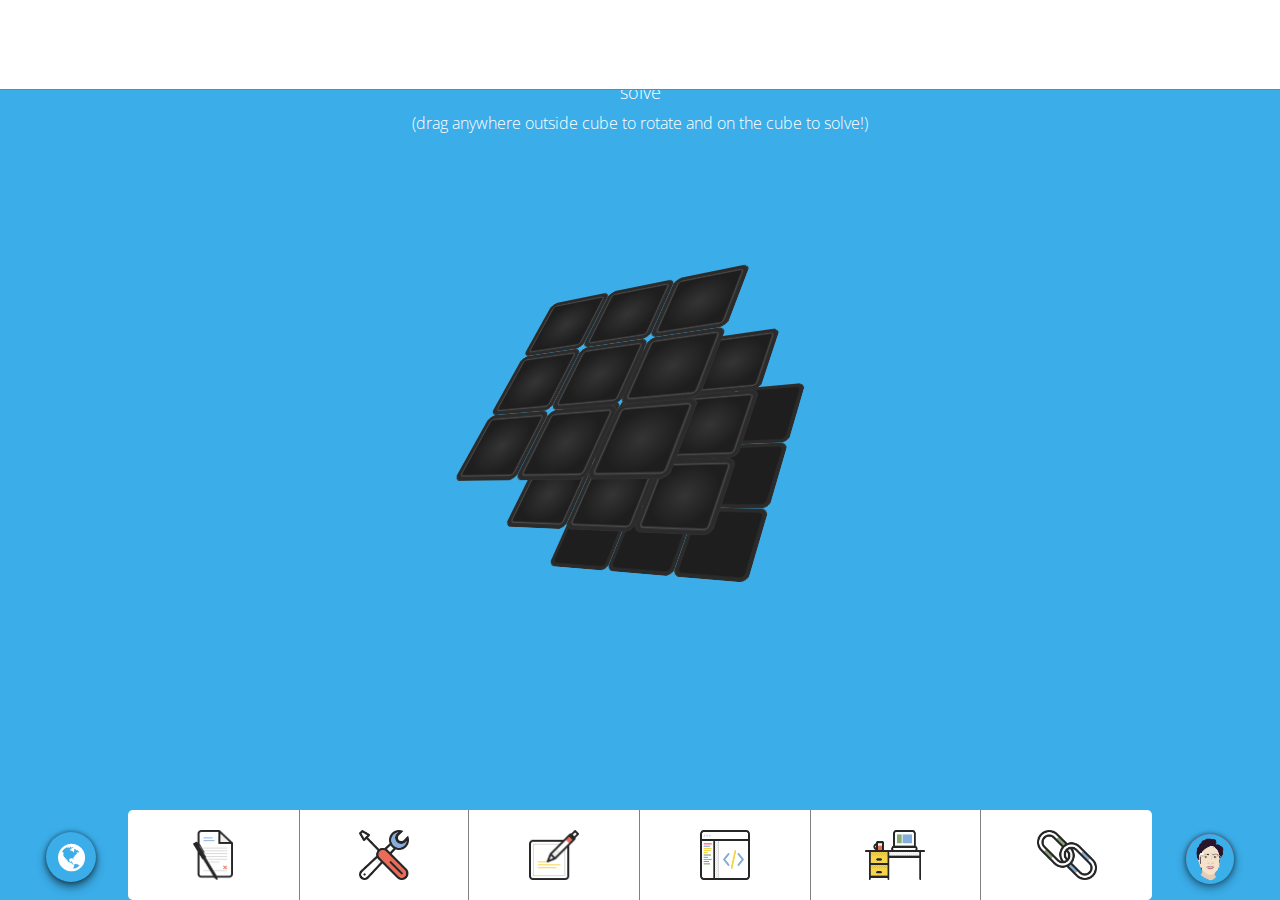
<file: index.html>
<html>
<head>
	<link rel="stylesheet" type="text/css"  href="css/lib/bootstrap.min.css">
    <link rel="stylesheet" type="text/css" href="fonts/font-awesome/css/font-awesome.min.css">
    <link rel="stylesheet" type="text/css" href="fonts/ionicons/css/ionicons.min.css">
    <link rel="stylesheet" type="text/css"  href="css/floating-menu.css">
    <link rel="stylesheet" type="text/css"  href="css/custom-style.css">
    <link rel="stylesheet" type="text/css"  href="css/cube.css">
    <link href="http://fonts.googleapis.com/css?family=Lato:300,400" rel="stylesheet" type="text/css"/>
	<title>Sohil Patel</title>
	<meta name="viewport" content="width=device-width" />

	<link rel="apple-touch-icon" sizes="57x57" href="icons/apple-touch-icon-57x57.png">
	<link rel="apple-touch-icon" sizes="60x60" href="icons/apple-touch-icon-60x60.png">
	<link rel="apple-touch-icon" sizes="72x72" href="icons/apple-touch-icon-72x72.png">
	<link rel="apple-touch-icon" sizes="76x76" href="icons/apple-touch-icon-76x76.png">
	<link rel="apple-touch-icon" sizes="114x114" href="icons/apple-touch-icon-114x114.png">
	<link rel="apple-touch-icon" sizes="120x120" href="icons/apple-touch-icon-120x120.png">
	<link rel="apple-touch-icon" sizes="144x144" href="icons/apple-touch-icon-144x144.png">
	<link rel="apple-touch-icon" sizes="152x152" href="icons/apple-touch-icon-152x152.png">
	<link rel="apple-touch-icon" sizes="180x180" href="icons/apple-touch-icon-180x180.png">
	<link rel="icon" type="image/png" href="icons/favicon-32x32.png" sizes="32x32">
	<link rel="icon" type="image/png" href="icons/android-chrome-192x192.png" sizes="192x192">
	<link rel="icon" type="image/png" href="icons/favicon-96x96.png" sizes="96x96">
	<link rel="icon" type="image/png" href="icons/favicon-16x16.png" sizes="16x16">
	<link rel="manifest" href="icons/manifest.json">
	<link rel="mask-icon" href="icons/safari-pinned-tab.svg" color="#5bbad5">
	<meta name="msapplication-TileColor" content="#da532c">
	<meta name="msapplication-TileImage" content="/mstile-144x144.png">
	<meta name="theme-color" content="#3bade9">
</head>
<body>
	<div id="header">
		<div class="row mobile-display-block mobile-menu">
			<div class="col-sm-12 text-left">
				<h2><a class="" href="blog.sohilpatel.org"><i class="fa fa-globe fa-2x"></i></a></h2>
			</div>
		</div>
		<div>
			<div class="menu-collapsed custom-collapse">
		        <div id="nav-icon2">
		          <span></span>
		          <span></span>
		          <span></span>
		          <span></span>
		          <span></span>
		          <span></span>
		        </div>
		    </div>
		    <div class="menu-overlay menu-overlay-scale custom-collapse">
		        <span class="menu-overlay-close pull-right"><i class="ion-android-close"></i></span>
		        <nav>
		            <ul>
		                <li class="learner-menu"><a href="larner.html"> learner </a>
		                <li class="maker-menu"><a href="maker.html " class="">Maker</a></li>
		                <li class="researcher-menu"><a href="researcher.html" class="">Researcher</a></li>
		                <li class="coder-menu"><a href="coder.html " class="">Coder</a></li>
		                <li class="coach-menu"><a href="coach.html" class="">Coach</a></li>
		                <li class="volunteer-menu"><a href="volunteer.html" class="">Volunteer</a></li>
		            </ul>
		        </nav>
		    </div>
		</div>
	</div>
	<section>
		<div class="container">
			<div class="row">
				<div class="col-md-6 col-sm-12 text-center col-md-offset-3  col-lg-offset-3">
					<div class="mobile-margin-top-100">
						<h1 class="text-center">Sohil Patel</h1>
						<h3 class="text-center">Our Lives are like Rubik cube, each phase has an enigma to solve</h3>
						<h4 class="text-center mobile-display-none">(drag anywhere outside cube to rotate and on the cube to solve!)</h4>
						<h4 class="text-center mobile-display-block">(to play with cube open website in desktop!)</h4>
						<!-- --- @start canvas-->
						<div class="centered_div mobile-display-none">
						<div class="canvas theme-realistic">
						  <div class="cube-wrapper">
						    <div class="cube">
						      <div data-x="y" data-y="x" data-control="top" class="swiper top"></div>
						      <div data-x="y" data-y="x" data-control="bottom" class="swiper bottom"></div>
						      <div data-x="y" data-y="z" data-control="left" class="swiper left"></div>
						      <div data-x="y" data-y="z" data-control="right" class="swiper right"></div>
						      <div data-x="z" data-y="x" data-control="front" class="swiper front"></div>
						      <div data-x="z" data-y="x" data-control="back" class="swiper back"></div>
						      <!-- --- @start grip-->
						      <div class="grip">
						        <div class="axis axis-grip"></div>
						      </div>
						      <!-- --- @start parts-->
						      <div data-x="0" data-y="0" data-z="0" class="cube-part-wrapper cube-part-wrapper-000">
						        <div class="axis axis-part">
						          <ul class="cube-part">
						            <li class="side top">
						              <div class="sticker"></div>
						            </li>
						            <li class="side bottom yellow">
						              <div class="sticker"></div>
						            </li>
						            <li class="side right">
						              <div class="sticker"></div>
						            </li>
						            <li class="side left red">
						              <div class="sticker"></div>
						            </li>
						            <li class="side back">
						              <div class="sticker"></div>
						            </li>
						            <li class="side front blue">
						              <div class="sticker"></div>
						            </li>
						          </ul>
						        </div>
						      </div>
						      <div data-x="0" data-y="0" data-z="1" class="cube-part-wrapper cube-part-wrapper-001">
						        <div class="axis axis-part">
						          <ul class="cube-part">
						            <li class="side top">
						              <div class="sticker"></div>
						            </li>
						            <li class="side bottom">
						              <div class="sticker"></div>
						            </li>
						            <li class="side right">
						              <div class="sticker"></div>
						            </li>
						            <li class="side left red">
						              <div class="sticker"></div>
						            </li>
						            <li class="side back">
						              <div class="sticker"></div>
						            </li>
						            <li class="side front blue">
						              <div class="sticker"></div>
						            </li>
						          </ul>
						        </div>
						      </div>
						      <div data-x="0" data-y="0" data-z="2" class="cube-part-wrapper cube-part-wrapper-002">
						        <div class="axis axis-part">
						          <ul class="cube-part">
						            <li class="side top white">
						              <div class="sticker"></div>
						            </li>
						            <li class="side bottom">
						              <div class="sticker"></div>
						            </li>
						            <li class="side right">
						              <div class="sticker"></div>
						            </li>
						            <li class="side left red">
						              <div class="sticker"></div>
						            </li>
						            <li class="side back">
						              <div class="sticker"></div>
						            </li>
						            <li class="side front blue">
						              <div class="sticker"></div>
						            </li>
						          </ul>
						        </div>
						      </div>
						      <div data-x="0" data-y="1" data-z="0" class="cube-part-wrapper cube-part-wrapper-010">
						        <div class="axis axis-part">
						          <ul class="cube-part">
						            <li class="side top">
						              <div class="sticker"></div>
						            </li>
						            <li class="side bottom yellow">
						              <div class="sticker"></div>
						            </li>
						            <li class="side right">
						              <div class="sticker"></div>
						            </li>
						            <li class="side left">
						              <div class="sticker"></div>
						            </li>
						            <li class="side back">
						              <div class="sticker"></div>
						            </li>
						            <li class="side front blue">
						              <div class="sticker"></div>
						            </li>
						          </ul>
						        </div>
						      </div>
						      <div data-x="0" data-y="1" data-z="1" class="cube-part-wrapper cube-part-wrapper-011">
						        <div class="axis axis-part">
						          <ul class="cube-part">
						            <li class="side top">
						              <div class="sticker"></div>
						            </li>
						            <li class="side bottom">
						              <div class="sticker"></div>
						            </li>
						            <li class="side right">
						              <div class="sticker"></div>
						            </li>
						            <li class="side left">
						              <div class="sticker"></div>
						            </li>
						            <li class="side back">
						              <div class="sticker"></div>
						            </li>
						            <li class="side front blue">
						              <div class="sticker"></div>
						            </li>
						          </ul>
						        </div>
						      </div>
						      <div data-x="0" data-y="1" data-z="2" class="cube-part-wrapper cube-part-wrapper-012">
						        <div class="axis axis-part">
						          <ul class="cube-part">
						            <li class="side top white">
						              <div class="sticker"></div>
						            </li>
						            <li class="side bottom">
						              <div class="sticker"></div>
						            </li>
						            <li class="side right">
						              <div class="sticker"></div>
						            </li>
						            <li class="side left">
						              <div class="sticker"></div>
						            </li>
						            <li class="side back">
						              <div class="sticker"></div>
						            </li>
						            <li class="side front blue">
						              <div class="sticker"></div>
						            </li>
						          </ul>
						        </div>
						      </div>
						      <div data-x="0" data-y="2" data-z="0" class="cube-part-wrapper cube-part-wrapper-020">
						        <div class="axis axis-part">
						          <ul class="cube-part">
						            <li class="side top">
						              <div class="sticker"></div>
						            </li>
						            <li class="side bottom yellow">
						              <div class="sticker"></div>
						            </li>
						            <li class="side right orange">
						              <div class="sticker"></div>
						            </li>
						            <li class="side left">
						              <div class="sticker"></div>
						            </li>
						            <li class="side back">
						              <div class="sticker"></div>
						            </li>
						            <li class="side front blue">
						              <div class="sticker"></div>
						            </li>
						          </ul>
						        </div>
						      </div>
						      <div data-x="0" data-y="2" data-z="1" class="cube-part-wrapper cube-part-wrapper-021">
						        <div class="axis axis-part">
						          <ul class="cube-part">
						            <li class="side top">
						              <div class="sticker"></div>
						            </li>
						            <li class="side bottom">
						              <div class="sticker"></div>
						            </li>
						            <li class="side right orange">
						              <div class="sticker"></div>
						            </li>
						            <li class="side left">
						              <div class="sticker"></div>
						            </li>
						            <li class="side back">
						              <div class="sticker"></div>
						            </li>
						            <li class="side front blue">
						              <div class="sticker"></div>
						            </li>
						          </ul>
						        </div>
						      </div>
						      <div data-x="0" data-y="2" data-z="2" class="cube-part-wrapper cube-part-wrapper-022">
						        <div class="axis axis-part">
						          <ul class="cube-part">
						            <li class="side top white">
						              <div class="sticker"></div>
						            </li>
						            <li class="side bottom">
						              <div class="sticker"></div>
						            </li>
						            <li class="side right orange">
						              <div class="sticker"></div>
						            </li>
						            <li class="side left">
						              <div class="sticker"></div>
						            </li>
						            <li class="side back">
						              <div class="sticker"></div>
						            </li>
						            <li class="side front blue">
						              <div class="sticker"></div>
						            </li>
						          </ul>
						        </div>
						      </div>
						      <div data-x="1" data-y="0" data-z="0" class="cube-part-wrapper cube-part-wrapper-100">
						        <div class="axis axis-part">
						          <ul class="cube-part">
						            <li class="side top">
						              <div class="sticker"></div>
						            </li>
						            <li class="side bottom yellow">
						              <div class="sticker"></div>
						            </li>
						            <li class="side right">
						              <div class="sticker"></div>
						            </li>
						            <li class="side left red">
						              <div class="sticker"></div>
						            </li>
						            <li class="side back">
						              <div class="sticker"></div>
						            </li>
						            <li class="side front">
						              <div class="sticker"></div>
						            </li>
						          </ul>
						        </div>
						      </div>
						      <div data-x="1" data-y="0" data-z="1" class="cube-part-wrapper cube-part-wrapper-101">
						        <div class="axis axis-part">
						          <ul class="cube-part">
						            <li class="side top">
						              <div class="sticker"></div>
						            </li>
						            <li class="side bottom">
						              <div class="sticker"></div>
						            </li>
						            <li class="side right">
						              <div class="sticker"></div>
						            </li>
						            <li class="side left red">
						              <div class="sticker"></div>
						            </li>
						            <li class="side back">
						              <div class="sticker"></div>
						            </li>
						            <li class="side front">
						              <div class="sticker"></div>
						            </li>
						          </ul>
						        </div>
						      </div>
						      <div data-x="1" data-y="0" data-z="2" class="cube-part-wrapper cube-part-wrapper-102">
						        <div class="axis axis-part">
						          <ul class="cube-part">
						            <li class="side top white">
						              <div class="sticker"></div>
						            </li>
						            <li class="side bottom">
						              <div class="sticker"></div>
						            </li>
						            <li class="side right">
						              <div class="sticker"></div>
						            </li>
						            <li class="side left red">
						              <div class="sticker"></div>
						            </li>
						            <li class="side back">
						              <div class="sticker"></div>
						            </li>
						            <li class="side front">
						              <div class="sticker"></div>
						            </li>
						          </ul>
						        </div>
						      </div>
						      <div data-x="1" data-y="1" data-z="0" class="cube-part-wrapper cube-part-wrapper-110">
						        <div class="axis axis-part">
						          <ul class="cube-part">
						            <li class="side top">
						              <div class="sticker"></div>
						            </li>
						            <li class="side bottom yellow">
						              <div class="sticker"></div>
						            </li>
						            <li class="side right">
						              <div class="sticker"></div>
						            </li>
						            <li class="side left">
						              <div class="sticker"></div>
						            </li>
						            <li class="side back">
						              <div class="sticker"></div>
						            </li>
						            <li class="side front">
						              <div class="sticker"></div>
						            </li>
						          </ul>
						        </div>
						      </div>
						      <div data-x="1" data-y="1" data-z="1" class="cube-part-wrapper cube-part-wrapper-111">
						        <div class="axis axis-part">
						          <ul class="cube-part">
						            <li class="side top">
						              <div class="sticker"></div>
						            </li>
						            <li class="side bottom">
						              <div class="sticker"></div>
						            </li>
						            <li class="side right">
						              <div class="sticker"></div>
						            </li>
						            <li class="side left">
						              <div class="sticker"></div>
						            </li>
						            <li class="side back">
						              <div class="sticker"></div>
						            </li>
						            <li class="side front">
						              <div class="sticker"></div>
						            </li>
						          </ul>
						        </div>
						      </div>
						      <div data-x="1" data-y="1" data-z="2" class="cube-part-wrapper cube-part-wrapper-112">
						        <div class="axis axis-part">
						          <ul class="cube-part">
						            <li class="side top white">
						              <div class="sticker"></div>
						            </li>
						            <li class="side bottom">
						              <div class="sticker"></div>
						            </li>
						            <li class="side right">
						              <div class="sticker"></div>
						            </li>
						            <li class="side left">
						              <div class="sticker"></div>
						            </li>
						            <li class="side back">
						              <div class="sticker"></div>
						            </li>
						            <li class="side front">
						              <div class="sticker"></div>
						            </li>
						          </ul>
						        </div>
						      </div>
						      <div data-x="1" data-y="2" data-z="0" class="cube-part-wrapper cube-part-wrapper-120">
						        <div class="axis axis-part">
						          <ul class="cube-part">
						            <li class="side top">
						              <div class="sticker"></div>
						            </li>
						            <li class="side bottom yellow">
						              <div class="sticker"></div>
						            </li>
						            <li class="side right orange">
						              <div class="sticker"></div>
						            </li>
						            <li class="side left">
						              <div class="sticker"></div>
						            </li>
						            <li class="side back">
						              <div class="sticker"></div>
						            </li>
						            <li class="side front">
						              <div class="sticker"></div>
						            </li>
						          </ul>
						        </div>
						      </div>
						      <div data-x="1" data-y="2" data-z="1" class="cube-part-wrapper cube-part-wrapper-121">
						        <div class="axis axis-part">
						          <ul class="cube-part">
						            <li class="side top">
						              <div class="sticker"></div>
						            </li>
						            <li class="side bottom">
						              <div class="sticker"></div>
						            </li>
						            <li class="side right orange">
						              <div class="sticker"></div>
						            </li>
						            <li class="side left">
						              <div class="sticker"></div>
						            </li>
						            <li class="side back">
						              <div class="sticker"></div>
						            </li>
						            <li class="side front">
						              <div class="sticker"></div>
						            </li>
						          </ul>
						        </div>
						      </div>
						      <div data-x="1" data-y="2" data-z="2" class="cube-part-wrapper cube-part-wrapper-122">
						        <div class="axis axis-part">
						          <ul class="cube-part">
						            <li class="side top white">
						              <div class="sticker"></div>
						            </li>
						            <li class="side bottom">
						              <div class="sticker"></div>
						            </li>
						            <li class="side right orange">
						              <div class="sticker"></div>
						            </li>
						            <li class="side left">
						              <div class="sticker"></div>
						            </li>
						            <li class="side back">
						              <div class="sticker"></div>
						            </li>
						            <li class="side front">
						              <div class="sticker"></div>
						            </li>
						          </ul>
						        </div>
						      </div>
						      <div data-x="2" data-y="0" data-z="0" class="cube-part-wrapper cube-part-wrapper-200">
						        <div class="axis axis-part">
						          <ul class="cube-part">
						            <li class="side top">
						              <div class="sticker"></div>
						            </li>
						            <li class="side bottom yellow">
						              <div class="sticker"></div>
						            </li>
						            <li class="side right">
						              <div class="sticker"></div>
						            </li>
						            <li class="side left red">
						              <div class="sticker"></div>
						            </li>
						            <li class="side back green">
						              <div class="sticker"></div>
						            </li>
						            <li class="side front">
						              <div class="sticker"></div>
						            </li>
						          </ul>
						        </div>
						      </div>
						      <div data-x="2" data-y="0" data-z="1" class="cube-part-wrapper cube-part-wrapper-201">
						        <div class="axis axis-part">
						          <ul class="cube-part">
						            <li class="side top">
						              <div class="sticker"></div>
						            </li>
						            <li class="side bottom">
						              <div class="sticker"></div>
						            </li>
						            <li class="side right">
						              <div class="sticker"></div>
						            </li>
						            <li class="side left red">
						              <div class="sticker"></div>
						            </li>
						            <li class="side back green">
						              <div class="sticker"></div>
						            </li>
						            <li class="side front">
						              <div class="sticker"></div>
						            </li>
						          </ul>
						        </div>
						      </div>
						      <div data-x="2" data-y="0" data-z="2" class="cube-part-wrapper cube-part-wrapper-202">
						        <div class="axis axis-part">
						          <ul class="cube-part">
						            <li class="side top white">
						              <div class="sticker"></div>
						            </li>
						            <li class="side bottom">
						              <div class="sticker"></div>
						            </li>
						            <li class="side right">
						              <div class="sticker"></div>
						            </li>
						            <li class="side left red">
						              <div class="sticker"></div>
						            </li>
						            <li class="side back green">
						              <div class="sticker"></div>
						            </li>
						            <li class="side front">
						              <div class="sticker"></div>
						            </li>
						          </ul>
						        </div>
						      </div>
						      <div data-x="2" data-y="1" data-z="0" class="cube-part-wrapper cube-part-wrapper-210">
						        <div class="axis axis-part">
						          <ul class="cube-part">
						            <li class="side top">
						              <div class="sticker"></div>
						            </li>
						            <li class="side bottom yellow">
						              <div class="sticker"></div>
						            </li>
						            <li class="side right">
						              <div class="sticker"></div>
						            </li>
						            <li class="side left">
						              <div class="sticker"></div>
						            </li>
						            <li class="side back green">
						              <div class="sticker"></div>
						            </li>
						            <li class="side front">
						              <div class="sticker"></div>
						            </li>
						          </ul>
						        </div>
						      </div>
						      <div data-x="2" data-y="1" data-z="1" class="cube-part-wrapper cube-part-wrapper-211">
						        <div class="axis axis-part">
						          <ul class="cube-part">
						            <li class="side top">
						              <div class="sticker"></div>
						            </li>
						            <li class="side bottom">
						              <div class="sticker"></div>
						            </li>
						            <li class="side right">
						              <div class="sticker"></div>
						            </li>
						            <li class="side left">
						              <div class="sticker"></div>
						            </li>
						            <li class="side back green">
						              <div class="sticker"></div>
						            </li>
						            <li class="side front">
						              <div class="sticker"></div>
						            </li>
						          </ul>
						        </div>
						      </div>
						      <div data-x="2" data-y="1" data-z="2" class="cube-part-wrapper cube-part-wrapper-212">
						        <div class="axis axis-part">
						          <ul class="cube-part">
						            <li class="side top white">
						              <div class="sticker"></div>
						            </li>
						            <li class="side bottom">
						              <div class="sticker"></div>
						            </li>
						            <li class="side right">
						              <div class="sticker"></div>
						            </li>
						            <li class="side left">
						              <div class="sticker"></div>
						            </li>
						            <li class="side back green">
						              <div class="sticker"></div>
						            </li>
						            <li class="side front">
						              <div class="sticker"></div>
						            </li>
						          </ul>
						        </div>
						      </div>
						      <div data-x="2" data-y="2" data-z="0" class="cube-part-wrapper cube-part-wrapper-220">
						        <div class="axis axis-part">
						          <ul class="cube-part">
						            <li class="side top">
						              <div class="sticker"></div>
						            </li>
						            <li class="side bottom yellow">
						              <div class="sticker"></div>
						            </li>
						            <li class="side right orange">
						              <div class="sticker"></div>
						            </li>
						            <li class="side left">
						              <div class="sticker"></div>
						            </li>
						            <li class="side back green">
						              <div class="sticker"></div>
						            </li>
						            <li class="side front">
						              <div class="sticker"></div>
						            </li>
						          </ul>
						        </div>
						      </div>
						      <div data-x="2" data-y="2" data-z="1" class="cube-part-wrapper cube-part-wrapper-221">
						        <div class="axis axis-part">
						          <ul class="cube-part">
						            <li class="side top">
						              <div class="sticker"></div>
						            </li>
						            <li class="side bottom">
						              <div class="sticker"></div>
						            </li>
						            <li class="side right orange">
						              <div class="sticker"></div>
						            </li>
						            <li class="side left">
						              <div class="sticker"></div>
						            </li>
						            <li class="side back green">
						              <div class="sticker"></div>
						            </li>
						            <li class="side front">
						              <div class="sticker"></div>
						            </li>
						          </ul>
						        </div>
						      </div>
						      <div data-x="2" data-y="2" data-z="2" class="cube-part-wrapper cube-part-wrapper-222">
						        <div class="axis axis-part">
						          <ul class="cube-part">
						            <li class="side top white">
						              <div class="sticker"></div>
						            </li>
						            <li class="side bottom">
						              <div class="sticker"></div>
						            </li>
						            <li class="side right orange">
						              <div class="sticker"></div>
						            </li>
						            <li class="side left">
						              <div class="sticker"></div>
						            </li>
						            <li class="side back green">
						              <div class="sticker"></div>
						            </li>
						            <li class="side front">
						              <div class="sticker"></div>
						            </li>
						          </ul>
						        </div>
						      </div>
						    </div>
						  </div>
						</div></div>
						<div class="mobile-display-block">
							<img src="img/mobile-cube.png" class="img-responsive">
						</div>
					</div>
				</div>
			</div>
		</div>
	</section>	
	<div class="footer-custom">
		<div class="bottom-side-div cube-div mobile-display-none">
			<div class="floatingContainer">
			  <div id="blog" class="dummyActionButton">
			  	<a href="http://blog.sohilpatel.org" target="_blank"><i style="margin:10px 12px" class="fa fa-globe fa-2x"></i></a>
			  </div>
			</div>
		</div>
		<nav id="footer" class="mobile-display-none">
			<div class="row">
				<div class="col-sm-12 text-center img-container no-padding">
					<div class="col-sm-2 no-padding text-center learner-ico">
						<a href="learner.html">
						<img class="img-responsive img-menu img-middle" title="Learner" src="img/icons/Lerner.png"></a>
					</div>
					<div class="col-sm-2 text-center border-right border-left maker-ico">
						<a href="maker.html">
						<img class="img-responsive img-menu img-middle" title="Maker" src="img/icons/Maker.png"></a>
					</div>
					<div class="col-sm-2 text-center border-right researcher-ico">
						<a href="researcher.html">
						<img class="img-responsive img-menu img-middle" title="Researcher" src="img/icons/Researcher.png"></a>
					</div>
					<div class="col-sm-2 text-center border-right coder-ico">
						<a href="coder.html">
						<img class="img-responsive img-menu img-middle" title="Coder" src="img/icons/Coder.png"></a>
					</div>
					<div class="col-sm-2 text-center border-right coach-ico">
						<a href="coach.html">
						<img class="img-responsive img-menu img-middle" title="Coach" src="img/icons/Coach.png"></a>
					</div>
					<div class="col-sm-2 text-center volunteer-ico">
						<a href="volunteer.html">
						<img class="img-responsive img-menu img-middle" title="Volunteer" src="img/icons/Volunteer.png"></a>
					</div>
				</div>
			</div>		
		</nav>
		<div class="bottom-side-div avatar-div landing">
			<div class="floatingContainer">
			  <div class="subActionButton" style="text-align: center">
			    <span><a href="https://www.facebook.com/patel.sohil1" target="_blank"><i class="fa fa-facebook fa-lg"></i></a></span>
			  </div>
			  <div class="subActionButton" style="text-align: center">
			    <span><a href="https://twitter.com/sohil_4932" target="_blank"><i class="fa fa-twitter fa-lg"></i></a></span>
			  </div>
			  <div class="subActionButton" style="text-align: center">
			    <span><a href="https://in.linkedin.com/in/sohilp" target="_blank"><i class="fa fa-linkedin fa-lg"></i></a></span>
			  </div>
			  <div class="subActionButton" style="text-align: center">
			    <span><a href="https://github.com/sohil4932" target="_blank"><i class="fa fa-github fa-lg"></i></a></span>
			  </div>
			  <div class="subActionButton" style="text-align: center">
			    <span><a href="mailto:sohilpatel4932@gmail.com"><i class="fa fa-envelope fa-lg"></i></a></span>
			  </div>
			  <div class="subActionButton" style="text-align: center">
			    <span><a href="/"><i class="fa fa-puzzle-piece fa-lg"></i></a></span>
			  </div>
			  <div class="actionButton">
			  	<img class="img-responsive img-circle img-float img-middle" title="" src="img/sohil.jpg">
			  </div>
			</div>
		</div>
	</div>
</body>
	<script type="text/javascript" src="js/lib/jquery.1.11.1.js"></script>
    <!-- Include all compiled plugins (below), or include individual files as needed -->
    <script type="text/javascript" src="js/lib/bootstrap.min.js"></script>
    <script type="text/javascript" src="js/lib/modernizr.custom.js"></script>
    <script type="text/javascript" src="js/lib/classie.js"></script>
    <script type="text/javascript" src="js/cube.js"></script>
    <script type="text/javascript" src="js/floating-menu.js"></script>
    <link rel="stylesheet" href="css/lib/drop-theme-arrows.css" />
	<script src="js/lib/tether.min.js"></script>
	<script src="js/lib/drop.min.js"></script>
	<script src="js/drop-custom.js"></script>
    <script>
  (function(i,s,o,g,r,a,m){i['GoogleAnalyticsObject']=r;i[r]=i[r]||function(){
  (i[r].q=i[r].q||[]).push(arguments)},i[r].l=1*new Date();a=s.createElement(o),
  m=s.getElementsByTagName(o)[0];a.async=1;a.src=g;m.parentNode.insertBefore(a,m)
  })(window,document,'script','//www.google-analytics.com/analytics.js','ga');

  ga('create', 'UA-45777778-1', 'auto');
  ga('send', 'pageview');

</script>
</html>
</file>
<file: css/custom-style.css>
@import url(http://fonts.googleapis.com/css?family=Open+Sans:400,700,300);

body, html{
	font-family: 'Open Sans', sans-serif;
	text-rendering: optimizeLegibility !important;
	-webkit-font-smoothing: antialiased !important;
	color: #fff;
	font-size: 16px;
	font-weight: normal;
}

a{
	font-size: 16px;
	font-weight: normal;
}
h1, .h1{
	font-size: 36px;
	font-weight: 400 !important;
}
h1.small{
	font-size: 30px;
}
h2, .h2{
	font-size: 26px;
	font-weight: 300 !important;
	line-height: 32px;
}
h3, .h3{
	font-size: 24px;
	font-weight: 300 !important;
}
h4, .h4{
	font-size: 16px;
	font-weight: 300!important;
	line-height: 22px;
}
h5, .h5{
	font-size: 20px;
	font-weight: normal !important;
}
h6, .h6{
	font-size: 14px;
	font-weight: bold !important;
}

section{
	padding: 25px 0px;
}

.vertical-center{
	display: table-cell;
	vertical-align: middle;
}
.vertical-center-parent{
	height: 100%;
}
.no-padding{
	padding: 0px;
}

#footer{
	border-radius: 5px;
	width: 80%;
	margin-left: 10%;
	position: fixed;
	min-height: 90px;
	color: #fff;
	font-weight: 700;
	background-color: #fff;
	bottom: 0px;
	font-size: 20px;
	text-align: center;
}
#header{
	width: 100%;
	position: fixed;
	min-height: 90px;
	color: #fff;
	font-weight: 700;
	background-color: #fff;
	top: 0px;
	z-index:9;
	font-size: 20px;
	border-bottom: 1px solid #808080;
	text-align: center;
}
#header div.col-sm-2, #footer .col-sm-2 {
  height: 100%;
  padding-top: 20px;
  cursor: pointer;
}
#footer .col-sm-2:first-child{
	border-top-left-radius: 5px;
	border-bottom-left-radius: 5px;
}
#footer .col-sm-2:last-child{
	border-top-right-radius: 5px;
	border-bottom-right-radius: 5px;
}
.bottom-side-div{
	width: 10%;
	max-width: 10%;
	min-height: 90px;
	text-align: center;
	display: block;
	position: fixed;
}
.cube-div{
	bottom: 0;
	left: 0;
}
.avatar-div{
	bottom: 0;
	right: 0;
}
.img-menu{
	width: 50px;
	min-height: 50px;
}
.img-middle {
	margin-left: auto;
	margin-right: auto;
	display: block;
	margin-bottom: 5px;
}
.col-sm-15{
	width: 12.5%;
}

/*#footer .col-sm-2{
	padding-top: 10px;
	padding-bottom: 10px;
	min-height: 70px;
}*/
.border-right{
	border-right: 1px solid;
	border-color: #808080;
}
.border-left{
	border-left: 1px solid;
	border-color: #808080;
}
/*#footer img{
	display: inline-block;
    vertical-align: middle;
	margin-top: auto;
	margin-bottom: auto;
}*/
.img-stretch{
	height: 60%;
	width: 100%;
}
.img-container {
    position: absolute;
    top: 0;
    bottom: 0;
    left: 0;
    right: 0;
    display: flex; /* add */
    justify-content: center; /* add to align horizontal */
    align-items: center; /* add to align vertical */
}
.section-image-half{
	padding-top: 80px;
	height: 100%;
	padding-right: 0px;
	padding-left: 0px;
	border-right: 1px solid #808080;
	border-left: 1px solid #808080;
}
.image-bg{
	background-repeat: no-repeat;
	background-repeat-y: no-repeat;
}
.maker-bg{
	background: url(../img/maker.jpg);
}
.section-half{
	height: 100%;
	padding: 25px;
	padding-top: 90px;
	border-right: 1px solid #808080;
	border-left: 1px solid #808080;
}
.content-section{
	color: #808080;
}
.primary-black{
	color: #1a1a1a;
}
.primary-gray{
	color: #808080;
}
.secondary-black{
	color: #333;
}
.primary-white{
	color:#fff;
}
.first-section{
}
.no-padding{

}
.fp-tableCell{
	display: block !important;
}
a{
	font-size: 16px;
	color: #3BADE9;
	text-decoration: none;
}
body{
	overflow-x: hidden;
}
a:hover,
a:focus,
a:active{
	text-decoration: none;
	opacity: 0.7;
	cursor: pointer;
	color:#3BADE9;
}
.padding-default{
	padding: 25px;
}
.margin-bottom-default{
	margin-bottom: 25px;
}

/* center align vertically and horizontally div on your browser screen */
.centered_div{
	/* nothing to do here for normal screen machines */
}
.img-full{
	height: 100%;
}
@media (min-height: 800px){
	.centered_div {
	   width: Xu;
	   height: Yu;
	   position: absolute;
	   top: 50%;
	   left: 50%;
	   margin-left: -(X/2)u;
	   margin-top: -(Y/2)u;
	}
	.img-streach{
		height:1024px;
	}
}



.img-streach{
	filter: gray; /* IE6-9 */
  -webkit-filter: grayscale(1); /* Google Chrome, Safari 6+ & Opera 15+ */
    -webkit-box-shadow: 0px 2px 6px 2px rgba(0,0,0,0.75);
    -moz-box-shadow: 0px 2px 6px 2px rgba(0,0,0,0.75);
    box-shadow: 0px 2px 6px 2px rgba(0,0,0,0.75);
}

.img-streach:hover{
	filter: none;
	-webkit-filter: grayscale(0); 
}

.img-link{
	filter: gray; /* IE6-9 */
  -webkit-filter: grayscale(1); /* Google Chrome, Safari 6+ & Opera 15+ */
    -webkit-box-shadow: 0px 2px 6px 2px rgba(0,0,0,0.75);
    -moz-box-shadow: 0px 2px 6px 2px rgba(0,0,0,0.75);
    box-shadow: 0px 2px 6px 2px rgba(0,0,0,0.75);
}

.img-link:hover{
	filter: none;
	-webkit-filter: grayscale(0); 
}

.learner-ico:hover, .learner-ico.active, .learner-menu{
	background-color: #808080;
}
.learner-ico a img{
	height: 50px;
	width: 40px;
}
.maker-ico:hover, .maker-ico.active, .maker-menu{
	background-color:  #FFD812;
}
.researcher-ico:hover, .researcher-ico.active, .researcher-menu{
	background-color: #0CA267;
}
.coach-ico:hover, .coach-ico.active, .coach-menu{
	background-color: #C62742;
}
.coder-ico:hover, .coder-ico.active, .coder-menu{
	background-color: #145EBF;
}
.volunteer-ico:hover, .volunteer-ico.active, .volunteer-menu{
	background-color: #FF610E;
}
.volunteer-ico img, .coach-ico img{
	width: 60px;
}
.cube-div .floatingContainer{
 	left: 3%;
}
.cube-div .actionButton{

}
.dummyActionButton{
	border-radius: 50%;
	background-color: #3BADE9;
	cursor: pointer;
  height: 50px;
  position: relative;
  width:50px;
  margin: .5em;
  z-index: 1000;
  box-shadow: 0 0 5px rgba(0, 0, 0, 0.5), 0 5px 10px rgba(0, 0, 0, 0.5);
}
.dummyActionButton:hover{
	background-color: #fff;
}



.landing .subActionButton{
	background-color: #fff;
	color: #3BADE9;
}
.landing .subActionButton a i{
	color: #3BADE9;
}
.drop-content{
	margin-top: -30px !important;
	font-weight: bold;	
}
.bottom-popup{
	bottom: 10px;
	background-color: rgba(59,173,233, 0.8);
	width: 30%;
	margin-left: -15%;
	position: fixed;
	text-align: center;
	color: #fff;
	border-radius: 10px;
	left: 50%;
	padding: 20px;
}
a.gray-link{
	color: #888888;
}
a.gray-link:hover,
a.gray-link:active{
	color: #888;
}
#github-popup{
	display: none;
}
.popup-close{
	font-size: 12px;
	color: #888;
	position: absolute;
	top:10px;
	right: 10px;
	cursor: pointer;
}
.popup-close:hover{
	opacity: 0.75;
}


.menu-collapsed {
  transition:all .25s;
  position:fixed;
  top:2px;
  right: 12%;
  height:36px;
  width:36px;
  z-index:10000;
  cursor:pointer;
    
  }
 

.menu-expanded {
  transition:all .25s;
  text-align:center;
  line-height:60px;
  height:100%;
  width:100%;
  border-radius:0px;
  top:0;
  right:0;
  background-color:rgba(0,0,0,0.7); 
}
.menu-collapsed > nav{
	display: none;
}
.menu-expanded > nav{
	display: block;
	position: relative;
	top: -68px;
}
.menu-collapsed > nav ul, .menu-expanded > nav ul{
	list-style: none;
}

nav.mobile-menu li{
	margin: 0px;
}

.menu-expanded ul {
    transition:all .05s;
    position:relative;
    right:0;
    z-index:2;
  }
.menu-expanded a {
    transition:all .15s;
    text-decoration:none;
    color:#fff;
    font-size:18px;
    padding:5px;
}
.menu-expanded a.active {
    opacity: 0.5;
}
.menu-expanded button{
	font-size: 16px;
}
.menu-expanded a:hover {
      transition:all .15s;
      letter-spacing:2px;
      border:1px solid rgba(255,255,255,.15);
    }

/************************************************************
Nav Icons
************************************************************/
#nav-icon1, #nav-icon2, #nav-icon3, #nav-icon4 {
  width: 30px;
  height: 30px;
  left:60%;
  position: relative;
  margin: 20px auto;
  -webkit-transform: rotate(0deg);
  -moz-transform: rotate(0deg);
  -o-transform: rotate(0deg);
  transform: rotate(0deg);
  -webkit-transition: all .25s;
  -moz-transition: all .25s;
  -o-transition: all .25s;
  transition: all .25s;
  cursor: pointer;
  z-index: 20000;
}

#nav-icon2 {
}

#nav-icon2 span {
  display: block;
  position: absolute;
  height: 2px;
  width: 50%;
  background: #fff;
  opacity: 1;
  z-index: 20000;
  -webkit-transform: rotate(0deg);
  -moz-transform: rotate(0deg);
  -o-transform: rotate(0deg);
  transform: rotate(0deg);
  -webkit-transition: all .25s;
  -moz-transition: all .25s;
  -o-transition: all .25s;
  transition: all .25s;
}

#nav-icon2 span:nth-child(even) {
  left: 50%;
  border-radius: 0 9px 9px 0;
}

#nav-icon2 span:nth-child(odd) {
  left:0px;
  border-radius: 9px 0 0 9px;
}

#nav-icon2 span:nth-child(1), #nav-icon2 span:nth-child(2) {
	
  top: 0px;
}

#nav-icon2 span:nth-child(3), #nav-icon2 span:nth-child(4) {
	
  top: 9px;
}

#nav-icon2 span:nth-child(5), #nav-icon2 span:nth-child(6) {

  top: 18px;
}

#nav-icon2.open span:nth-child(1),#nav-icon2.open span:nth-child(6) {
	width: 40%;
  -webkit-transform: rotate(45deg);
  -moz-transform: rotate(45deg);
  -o-transform: rotate(45deg);
  transform: rotate(45deg);
}

#nav-icon2.open span:nth-child(2),#nav-icon2.open span:nth-child(5) {
	width: 40%;
  -webkit-transform: rotate(-45deg);
  -moz-transform: rotate(-45deg);
  -o-transform: rotate(-45deg);
  transform: rotate(-45deg);
}

#nav-icon2.open span:nth-child(1) {
  left: 3px;
  top: 9px;
}

#nav-icon2.open span:nth-child(2) {
  left: calc(50% - 3px);
  top: 9px;
}

#nav-icon2.open span:nth-child(3) {
  left: -50%;
  opacity: 0;
}

#nav-icon2.open span:nth-child(4) {
  left: 100%;
  opacity: 0;
}

#nav-icon2.open span:nth-child(5) {
  left: 3px;
  top: 18px;
}

#nav-icon2.open span:nth-child(6) {
  left: calc(50% - 3px);
  top: 18px;
}
.custom-collapse{
	display: none;
}

.mobile-display-none{
	display: block;
}
.mobile-display-block{
	display: none;
}

/****************************************
codrops menu
****************************************/
/* menu-overlay style */
.menu-overlay {
	position: fixed;
	width: 100%;
	height: 100%;
	top: 0;
	z-index: 10000;
	left: 0;
	background: rgba(0,0,0,0.7);
}
.menu-overlay .btn{
	font-size: 18px;
}

/* menu-overlay closing cross */
.menu-overlay .menu-overlay-close {
	font-size: 42px;
	z-index: 10001;
	color: #fff;
	position: absolute;
	right: 20px;
	top:20px;
}

/* Menu style */
.menu-overlay nav {
	text-align: center;
	position: relative;
	top: 50%;
	height: 80%;
	-webkit-transform: translateY(-50%);
	transform: translateY(-50%);
}

.menu-overlay ul {
	list-style: none;
	width: 100%;
	padding: 0;
	margin: 0 auto;
	display: inline-block;
	height: 100%;
	position: relative;
}

.menu-overlay ul li {
	display: block;
	width: 100%;
	padding-top: 28px;
	height: 20%;
	height: calc(100% / 6);
	min-height: 36px;
	-webkit-backface-visibility: hidden;
	backface-visibility: hidden;
}

.menu-overlay ul li a {
	font-size: 24px;
	font-weight: 400;
	display: block;
	color: #fff;
	-webkit-transition: color 0.2s;
	transition: color 0.2s;
}

.menu-overlay ul li a:hover,
.menu-overlay ul li a:focus {
	color: #f0f0f0;
}

.scroll-menu{
	position: absolute;
}
/* Effects */
.menu-overlay-scale {
	visibility: hidden;
	opacity: 0;
	-webkit-transform: scale(0.9);
	transform: scale(0.9);
	-webkit-transition: -webkit-transform 0.2s, opacity 0.2s, visibility 0s 0.2s;
	transition: transform 0.2s, opacity 0.2s, visibility 0s 0.2s;
}

.menu-overlay-scale.open {
	visibility: visible;
	opacity: 1;
	-webkit-transform: scale(1);
	transform: scale(1);	
	-webkit-transition: -webkit-transform 0.4s, opacity 0.4s;
	transition: transform 0.4s, opacity 0.4s;
}

@media screen and (max-height: 30.5em) {
	.menu-overlay nav {
		height: 70%;
		font-size: 34px;
	}
	.menu-overlay ul li {
		min-height: 34px;
	}
}

@media (max-width:500px){
	.mobile-display-block{
		display: block;
	}
	.mobile-display-none{
		display: none;
	}
	.section-image-half{
		height: auto;
		padding-top: 60px;
	}
	.section-half{
		height: auto;
		padding: 25px 40px;
	}
	.img-float {
	    height: 3em;
		width: 3em;
	}
	.actionButton{
		height: 3em;
		width: 3em;
		background-color: transparent;
	}
	.subActionButton{
		height: 3em;
		width: 3em;
	}
	.subActionButton span a {
		font-size: 1em;
	}
	.dummyActionButton, #github-popup{
		display: none !important;
	}
	#header {
	    width: 100%;
	    position: fixed;
	    min-height: 60px;
	    color: #fff;
	    font-weight: 700;
	    background-color: #3BADE9;
	    top: 0px;
	    z-index: 9;
	    font-size: 40px;
	    border-bottom: 1px solid #808080;
	    text-align: center;
	}
	.mobile-menu a, .mobile-menu a i {
		color: #fff;
		margin-left: 15px;
	}
	.landing a i{
		margin-top: 15px;
	}
	.menu-collapsed{
		display: block;
	}
	.custom-collapse{
		display: block;
	}
	.mobile-margin-top-100{
		margin-top: 60px;
	}
}

/*@media(max-width: 500px){
	.mobile-display-none{
		display: none;
	}
	.section-image-half{
		height: auto !important;
	}
	.section-half{
		height: auto !important;
	}
	section{
		font-size: 16px;
	}
}*/
</file>
<file: css/cube.css>
/*Base
  */
*,
*:before,
*:after {
  box-sizing: border-box;
  margin: 0;
  padding: 0;
  font-family: inherit;
  line-height: inherit;
  font-weight: 300;
  -webkit-user-select: none;
     -moz-user-select: none;
      -ms-user-select: none;
          user-select: none;
}
html {
  height: 100%;
  min-height: 100%;
  font-size: 16px;
  font-family: 'Lato', sans-serif;
  line-height: 1.25;
  color: #ffffff;
}
html,
body {
  overflow: hidden;
}
body {
  background: #3BADE9;
}
ul,
ol {
  list-style: none;
}
ul li,
ol li {
  list-style: inherit;
}
h1 {
  font-size: 1.5em;
  margin: 0 1rem 0.5em;
}
h2 {
  font-size: 1.3em;
  margin: 0 1rem 0.5em;
}
h3 {
  font-size: 1.1em;
  margin: 0 1rem 0.5em;
}
/*Frame
 */
body {
  cursor: -webkit-grab;
  cursor: grab;
}
body:active {
  cursor: -webkit-grabbing;
  cursor: grabbing;
}
.canvas {
  position: absolute;
  height: 22.5rem;
  width: 15rem;
  overflow: visible;
  top: 14em;
  left: 50%;
  margin-left: -7.5rem;
  -webkit-perspective: 700px;
          perspective: 700px;
}
.canvas:hover {
  cursor: -webkit-grab;
  cursor: grab;
}
.canvas:active {
  cursor: -webkit-grabbing;
  cursor: grabbing;
}
/*Forms
 */
::-moz-focus-inner {
  outline: 0;
}
button {
  line-height: 1;
}
button:focus {
  outline: 0;
}
button {
  margin: 0 1rem 1rem;
  padding: 1em;
  font-size: 0.6rem;
  background: #2b4746;
  border: 0.1rem solid #fff;
  color: #fff;
  box-shadow: none;
  border-radius: 0.1rem;
  cursor: pointer;
  font-variant: small-caps;
}
button:focus,
button:hover {
  color: #182727;
  background: #fff;
  border-color: #182727;
}
button:active {
  color: #fff;
  border-color: #182727;
  background-color: #182727;
}
button:focus {
  outline: 0;
}
button.selected {
  color: #fff;
  border-color: #182727;
  background-color: #182727;
}
.controls {
  position: absolute;
  top: 0;
  right: 0;
  max-width: 20rem;
  z-index: 5;
  padding-left: 1rem;
  padding-top: 1rem;
  cursor: default;
}
/**
 cubes
 */
.cube {
  position: absolute;
  top: 0;
  left: 0;
  height: inherit;
  width: inherit;
  -webkit-transition: -webkit-transform 400ms linear;
  transition: -webkit-transform 400ms linear;
  transition: transform 400ms linear;
  transition: transform 400ms linear, -webkit-transform 400ms linear;
  -webkit-transform-style: preserve-3d;
          transform-style: preserve-3d;
  -webkit-transform: rotate3d(0, 1, 0, -35deg) rotate3d(1, 0, 0, 35deg);
          transform: rotate3d(0, 1, 0, -35deg) rotate3d(1, 0, 0, 35deg);
}
.cube .swiper {
  position: absolute;
  left: 0;
  top: 0;
  height: 15rem;
  width: 15rem;
  outline-offset: 10px;
  visibility: visible;
}
.cube .swiper.top {
  -webkit-transform: rotate3d(0, 1, 0, -180deg) translate3d(0, 0, -7.89473684rem);
          transform: rotate3d(0, 1, 0, -180deg) translate3d(0, 0, -7.89473684rem);
}
.cube .swiper.bottom {
  -webkit-transform: translate3d(0, 0, -7.89473684rem);
          transform: translate3d(0, 0, -7.89473684rem);
}
.cube .swiper.left {
  -webkit-transform: rotate3d(0, 1, 0, 90deg) translate3d(0, 0, -7.89473684rem);
          transform: rotate3d(0, 1, 0, 90deg) translate3d(0, 0, -7.89473684rem);
}
.cube .swiper.right {
  -webkit-transform: rotate3d(0, 0, 1, -180deg) rotate3d(0, 1, 0, 90deg) translate3d(0, 0, -7.89473684rem);
          transform: rotate3d(0, 0, 1, -180deg) rotate3d(0, 1, 0, 90deg) translate3d(0, 0, -7.89473684rem);
}
.cube .swiper.front {
  -webkit-transform: rotate3d(1, 0, 0, -180deg) rotate3d(1, 0, 0, -90deg) translate3d(0, 0, -7.89473684rem);
          transform: rotate3d(1, 0, 0, -180deg) rotate3d(1, 0, 0, -90deg) translate3d(0, 0, -7.89473684rem);
}
.cube .swiper.back {
  -webkit-transform: rotate3d(0, 1, 0, -180deg) rotate3d(1, 0, 0, -90deg) translate3d(0, 0, -7.89473684rem);
          transform: rotate3d(0, 1, 0, -180deg) rotate3d(1, 0, 0, -90deg) translate3d(0, 0, -7.89473684rem);
}
.cube-wrapper {
  position: absolute;
  top: 0;
  left: 0;
  height: 15rem;
  width: 15rem;
  -webkit-transform: translate3d(0, 0, 0);
          transform: translate3d(0, 0, 0);
  -webkit-transition-property: -webkit-transform;
  transition-property: -webkit-transform;
  transition-property: transform;
  transition-property: transform, -webkit-transform;
  -webkit-transition-timing-function: ease-out;
          transition-timing-function: ease-out;
  -webkit-transition-duration: 0;
          transition-duration: 0;
  -webkit-transform-style: preserve-3d;
          transform-style: preserve-3d;
  visibility: hidden;
}
.cube-part {
  height: inherit;
  width: inherit;
}
.cube-part .side {
  position: absolute;
  top: 0;
  left: 0;
  height: inherit;
  width: inherit;
  line-height: 5rem;
  text-align: center;
  -webkit-transform-style: preserve-3d;
          transform-style: preserve-3d;
  border-radius: 0.6rem;
}
.cube-part .side.white,
.cube-part .side.blue,
.cube-part .side.orange,
.cube-part .side.red,
.cube-part .side.green,
.cube-part .side.yellow {
  background: #1e1e1e;
}
.cube-part .side.white .sticker,
.cube-part .side.blue .sticker,
.cube-part .side.orange .sticker,
.cube-part .side.red .sticker,
.cube-part .side.green .sticker,
.cube-part .side.yellow .sticker {
  -webkit-transform-style: preserve-3d;
          transform-style: preserve-3d;
  visibility: visible;
}
.cube-part .side.front {
  -webkit-transform: translate3d(-2.5rem, 0, 0) rotate3d(0, 1, 0, -90deg) scale(1);
          transform: translate3d(-2.5rem, 0, 0) rotate3d(0, 1, 0, -90deg) scale(1);
}
.cube-part .side.back {
  -webkit-transform: translate3d(2.5rem, 0, 0) rotate3d(0, 1, 0, 90deg) scale(1);
          transform: translate3d(2.5rem, 0, 0) rotate3d(0, 1, 0, 90deg) scale(1);
}
.cube-part .side.right {
  -webkit-transform: translate3d(0, 2.5rem, 0) rotate3d(1, 0, 0, -90deg) scale(1);
          transform: translate3d(0, 2.5rem, 0) rotate3d(1, 0, 0, -90deg) scale(1);
}
.cube-part .side.left {
  -webkit-transform: translate3d(0, -2.5rem, 0) rotate3d(1, 0, 0, 90deg) scale(1);
          transform: translate3d(0, -2.5rem, 0) rotate3d(1, 0, 0, 90deg) scale(1);
}
.cube-part .side.top {
  -webkit-transform: translate3d(0, 0, 2.5rem) rotate3d(1, 0, 0, 0) scale(1);
          transform: translate3d(0, 0, 2.5rem) rotate3d(1, 0, 0, 0) scale(1);
}
.cube-part .side.bottom {
  -webkit-transform: translate3d(0, 0, -2.5rem) rotate3d(1, 0, 0, -180deg) scale(1);
          transform: translate3d(0, 0, -2.5rem) rotate3d(1, 0, 0, -180deg) scale(1);
}
.cube-part-wrapper {
  position: absolute;
  height: 5rem;
  width: 5rem;
  z-index: 0;
  -webkit-transform-style: preserve-3d;
          transform-style: preserve-3d;
  -webkit-backface-visibility: hidden;
          backface-visibility: hidden;
  -webkit-transition-property: all;
  transition-property: all;
  -webkit-transition-duration: 800ms;
          transition-duration: 800ms;
  pointer-events: none;
  visibility: hidden;
}
.cube-part-wrapper[data-x="0"] {
  left: 0;
}
.cube-part-wrapper[data-x="1"] {
  left: 5rem;
}
.cube-part-wrapper[data-x="2"] {
  left: 10rem;
}
.cube-part-wrapper[data-y="0"] {
  top: 0;
}
.cube-part-wrapper[data-y="1"] {
  top: 5rem;
}
.cube-part-wrapper[data-y="2"] {
  top: 10rem;
}
.cube-part-wrapper[data-z="0"] {
  -webkit-transform: translate3d(0, 0, -5rem);
          transform: translate3d(0, 0, -5rem);
}
.cube-part-wrapper[data-z="1"] {
  -webkit-transform: translate3d(0, 0, 0);
          transform: translate3d(0, 0, 0);
}
.cube-part-wrapper[data-z="2"] {
  -webkit-transform: translate3d(0, 0, 5rem);
          transform: translate3d(0, 0, 5rem);
}
/**
crip
 */
.grip {
  position: absolute;
  top: 0;
  left: 0;
  height: inherit;
  width: inherit;
  -webkit-transform-style: preserve-3d;
          transform-style: preserve-3d;
  -webkit-backface-visibility: hidden;
          backface-visibility: hidden;
  pointer-events: none;
}
.grip .axis {
  -webkit-transition: -webkit-transform 400ms;
  transition: -webkit-transform 400ms;
  transition: transform 400ms;
  transition: transform 400ms, -webkit-transform 400ms;
}
.grip .axis.manual {
  -webkit-transition: none;
  transition: none;
}
.grip .axis.fast {
  -webkit-transition: -webkit-transform 200ms;
  transition: -webkit-transform 200ms;
  transition: transform 200ms;
  transition: transform 200ms, -webkit-transform 200ms;
}
.axis {
  position: absolute;
  top: 0;
  left: 0;
  height: inherit;
  width: inherit;
  -webkit-transform-style: preserve-3d;
          transform-style: preserve-3d;
  -webkit-backface-visibility: hidden;
          backface-visibility: hidden;
}
/**
 Theme
 */
.theme-flat .cube-part-wrapper-112 .cube-part .side.white .sticker {
  background-image: url('../icons/cube_icon.png');
  background-size: 100% auto;
}
.theme-flat .cube-part .side {
  background: none;
  border-radius: 0;
}
.theme-flat .cube-part .side.white .sticker,
.theme-flat .cube-part .side.blue .sticker,
.theme-flat .cube-part .side.orange .sticker,
.theme-flat .cube-part .side.red .sticker,
.theme-flat .cube-part .side.green .sticker,
.theme-flat .cube-part .side.yellow .sticker {
  -webkit-transform: translateZ(1px);
          transform: translateZ(1px);
  position: absolute;
  top: 0.3rem;
  left: 0.3rem;
  right: 0.3rem;
  bottom: 0.3rem;
  border-radius: 0.3rem;
  z-index: 2;
  -webkit-backface-visibility: hidden;
          backface-visibility: hidden;
}
.theme-flat .cube-part .side.white .sticker {
  background-color: #ffffff;
}
.theme-flat .cube-part .side.blue .sticker {
  background-color: #0051ba;
}
.theme-flat .cube-part .side.orange .sticker {
  background-color: #ff5800;
}
.theme-flat .cube-part .side.red .sticker {
  background-color: #c41e3a;
}
.theme-flat .cube-part .side.green .sticker {
  background-color: #009e60;
}
.theme-flat .cube-part .side.yellow .sticker {
  background-color: #ffd500;
}
/**
Theme
 */
.theme-realistic .cube-part-wrapper-112 .cube-part .side.white .sticker {
  background-image: url('../icons/cube_icon.png');
  background-size: 100% auto;
}
.theme-realistic .cube-part .side {
  visibility: visible;
  box-shadow: 0 0 2px 0 #3f3f3f inset, 0 0 0 0.3rem #2b2b2b inset;
  border-radius: 0.6rem;
  background-color: #1e1e1e;
}
.theme-realistic .cube-part .side .sticker {
  position: absolute;
  top: 0;
  left: 0;
  right: 0;
  bottom: 0;
  border-radius: 0.6rem;
  z-index: 2;
  background-color: #1e1e1e;
  box-shadow: 0 0 2px 0 #3f3f3f inset, 0 0 0 0.3rem #2b2b2b inset, 0 0 1px 0.4rem rgba(255, 255, 255, 0.2) inset;
  background-image: -webkit-radial-gradient(ellipse farthest-corner, rgba(255, 255, 255, 0.1) 0%, rgba(255, 255, 255, 0) 60%, rgba(255, 255, 255, 0));
  background-image: radial-gradient(ellipse farthest-corner, rgba(255, 255, 255, 0.1) 0%, rgba(255, 255, 255, 0) 60%, rgba(255, 255, 255, 0));
}
.theme-realistic .cube-part .side.white .sticker {
  background-color: #ffffff;
}
.theme-realistic .cube-part .side.blue .sticker {
  background-color: #0051ba;
}
.theme-realistic .cube-part .side.orange .sticker {
  background-color: #ff5800;
}
.theme-realistic .cube-part .side.red .sticker {
  background-color: #c41e3a;
}
.theme-realistic .cube-part .side.green .sticker {
  background-color: #009e60;
}
.theme-realistic .cube-part .side.yellow .sticker {
  background-color: #ffd500;
}
.theme-realistic .cube-part .side.white .sticker,
.theme-realistic .cube-part .side.blue .sticker,
.theme-realistic .cube-part .side.orange .sticker,
.theme-realistic .cube-part .side.red .sticker,
.theme-realistic .cube-part .side.green .sticker,
.theme-realistic .cube-part .side.yellow .sticker {
  -webkit-transform: translateZ(1px);
          transform: translateZ(1px);
}
</file>
<file: css/lib/drop-theme-arrows.css>
.drop-element, .drop-element:after, .drop-element:before, .drop-element *, .drop-element *:after, .drop-element *:before {
  box-sizing: border-box; }

.drop-element {
  position: absolute;
  display: none; }
  .drop-element.drop-open {
    display: block; }

.drop-element.drop-theme-arrows {
  max-width: 100%;
  max-height: 100%; }
  .drop-element.drop-theme-arrows .drop-content {
    border-radius: 5px;
    position: relative;
    font-family: inherit;
    background: #eee;
    color: #444;
    padding: 1em;
    font-size: 1.1em;
    line-height: 1.5em;
    -webkit-transform: translateZ(0);
            transform: translateZ(0);
    -webkit-filter: drop-shadow(0 1px 4px rgba(0, 0, 0, 0.2));
            filter: drop-shadow(0 1px 4px rgba(0, 0, 0, 0.2)); }
    .drop-element.drop-theme-arrows .drop-content:before {
      content: "";
      display: block;
      position: absolute;
      width: 0;
      height: 0;
      border-color: transparent;
      border-width: 16px;
      border-style: solid; }
  .drop-element.drop-theme-arrows.drop-element-attached-bottom.drop-element-attached-center .drop-content {
    margin-bottom: 16px; }
    .drop-element.drop-theme-arrows.drop-element-attached-bottom.drop-element-attached-center .drop-content:before {
      top: 100%;
      left: 50%;
      margin-left: -16px;
      border-top-color: #eee; }
  .drop-element.drop-theme-arrows.drop-element-attached-top.drop-element-attached-center .drop-content {
    margin-top: 16px; }
    .drop-element.drop-theme-arrows.drop-element-attached-top.drop-element-attached-center .drop-content:before {
      bottom: 100%;
      left: 50%;
      margin-left: -16px;
      border-bottom-color: #eee; }
  .drop-element.drop-theme-arrows.drop-element-attached-right.drop-element-attached-middle .drop-content {
    margin-right: 16px; }
    .drop-element.drop-theme-arrows.drop-element-attached-right.drop-element-attached-middle .drop-content:before {
      left: 100%;
      top: 50%;
      margin-top: -16px;
      border-left-color: #eee; }
  .drop-element.drop-theme-arrows.drop-element-attached-left.drop-element-attached-middle .drop-content {
    margin-left: 16px; }
    .drop-element.drop-theme-arrows.drop-element-attached-left.drop-element-attached-middle .drop-content:before {
      right: 100%;
      top: 50%;
      margin-top: -16px;
      border-right-color: #eee; }
  .drop-element.drop-theme-arrows.drop-element-attached-top.drop-element-attached-left.drop-target-attached-bottom .drop-content {
    margin-top: 16px; }
    .drop-element.drop-theme-arrows.drop-element-attached-top.drop-element-attached-left.drop-target-attached-bottom .drop-content:before {
      bottom: 100%;
      left: 16px;
      border-bottom-color: #eee; }
  .drop-element.drop-theme-arrows.drop-element-attached-top.drop-element-attached-right.drop-target-attached-bottom .drop-content {
    margin-top: 16px; }
    .drop-element.drop-theme-arrows.drop-element-attached-top.drop-element-attached-right.drop-target-attached-bottom .drop-content:before {
      bottom: 100%;
      right: 16px;
      border-bottom-color: #eee; }
  .drop-element.drop-theme-arrows.drop-element-attached-bottom.drop-element-attached-left.drop-target-attached-top .drop-content {
    margin-bottom: 16px; }
    .drop-element.drop-theme-arrows.drop-element-attached-bottom.drop-element-attached-left.drop-target-attached-top .drop-content:before {
      top: 100%;
      left: 16px;
      border-top-color: #eee; }
  .drop-element.drop-theme-arrows.drop-element-attached-bottom.drop-element-attached-right.drop-target-attached-top .drop-content {
    margin-bottom: 16px; }
    .drop-element.drop-theme-arrows.drop-element-attached-bottom.drop-element-attached-right.drop-target-attached-top .drop-content:before {
      top: 100%;
      right: 16px;
      border-top-color: #eee; }
  .drop-element.drop-theme-arrows.drop-element-attached-top.drop-element-attached-right.drop-target-attached-left .drop-content {
    margin-right: 16px; }
    .drop-element.drop-theme-arrows.drop-element-attached-top.drop-element-attached-right.drop-target-attached-left .drop-content:before {
      top: 16px;
      left: 100%;
      border-left-color: #eee; }
  .drop-element.drop-theme-arrows.drop-element-attached-top.drop-element-attached-left.drop-target-attached-right .drop-content {
    margin-left: 16px; }
    .drop-element.drop-theme-arrows.drop-element-attached-top.drop-element-attached-left.drop-target-attached-right .drop-content:before {
      top: 16px;
      right: 100%;
      border-right-color: #eee; }
  .drop-element.drop-theme-arrows.drop-element-attached-bottom.drop-element-attached-right.drop-target-attached-left .drop-content {
    margin-right: 16px; }
    .drop-element.drop-theme-arrows.drop-element-attached-bottom.drop-element-attached-right.drop-target-attached-left .drop-content:before {
      bottom: 16px;
      left: 100%;
      border-left-color: #eee; }
  .drop-element.drop-theme-arrows.drop-element-attached-bottom.drop-element-attached-left.drop-target-attached-right .drop-content {
    margin-left: 16px; }
    .drop-element.drop-theme-arrows.drop-element-attached-bottom.drop-element-attached-left.drop-target-attached-right .drop-content:before {
      bottom: 16px;
      right: 100%;
      border-right-color: #eee; }
</file>
<file: css/floating-menu.css>
@import url(http://fonts.googleapis.com/css?family=Roboto:300,400);
@import url(http://maxcdn.bootstrapcdn.com/font-awesome/4.2.0/css/font-awesome.min.css);
.toasts {
  bottom: 1em;
  left: 1em;
  position: fixed;
}
.toasts .floatingText {
  background-color: #212121;
  border-radius: 0.19em;
  color: #FFF;
  display: inherit;
  font-family: 'Roboto';
  font-size: 0.8em;
  font-weight: 300;
  min-width: 15em;
  padding: 1em 2em;
  position: relative;
  text-align: left;
}

.floatingContainer {
  bottom: 10px;
  right: 3%;
  position: fixed;
}

.floatingContainer:hover .subActionButton {
  transition: opacity 1.2s;
}
.floatingContainer:hover .subActionButton + .subActionButton {
  transition: opacity 0.8s;
}
.floatingContainer:hover .subActionButton + .subActionButton + .subActionButton {
  transition: opacity 0.4s;
}

.floatingContainer a{
  color: #fff;
}

.actionButton {
  cursor: pointer;
  background-color: #D32F2F;
  border-radius: 50%;
  height: 3em;
  position: relative;
  width: 3em;
  margin: .5em;
  z-index: 1000;
  box-shadow: 0 0 5px rgba(0, 0, 0, 0.5), 0 5px 10px rgba(0, 0, 0, 0.5);
}
.actionButton .floatingText {
  color: #FFF;
  display: none;
  font-family: 'Roboto';
  position: absolute;
  top: -.2em;
  min-width: 10em;
  text-align: right;
}
.actionButton .floatingText.show {
  display: inherit;
}
.actionButton .floatingTextBG {
  padding: 0.2em 0.5em;
  background-color: rgba(33, 33, 33, 0.8);
  border-radius: .3em;
}
.actionButton.display {
  display: inherit;
}
.img-float{
  height: 50px;
  width: 50px;
}
/*.actionButton:before {
  content: '\f067';
  color: #FFF;
  position: absolute;
  margin-top: .6em;
  opacity: 1;
  font-size: 1.4em;
  font-weight: 400;
  font-family: 'FontAwesome';
  transform: rotate3d(0, 0, 1, -180deg);
  transition: content 0.4s, transform 0.4s, opacity 0.2s;
}
.actionButton:after {
  content: '\f007';
  color: #FFF;
  position: absolute;
  margin-top: .6em;
  font-size: 1.4em;
  font-weight: 400;
  opacity: 0;
  font-family: 'FontAwesome';
  transform: rotate3d(0, 0, 1, -180deg);
  transition: content 0.4s, transform 0.4s, opacity 0.4s;
}*/
.actionButton.open::before {
  transform: rotate3d(0, 0, 1, 0deg);
  opacity: 0;
}
.actionButton.open::after {
  transform: rotate3d(0, 0, 1, 0deg);
  opacity: 1;
}
.actionButton:hover {
  box-shadow: 0 0 5px rgba(0, 0, 0, 0.5), 0 5px 10px rgba(0, 0, 0, 0.5);  
}

.subActionButton {
  cursor: pointer;
  background-color: #3BADE9;
  height: 3em;
  padding:.3em;
  width: 3em;
  border-radius: 50%;
  margin-bottom: .6em;
  margin-left: .5em;
  opacity: 0;
  position: relative;
  z-index: 1000;
}
.subActionButton i{
  margin-top: .6em;
}
.subActionButton .floatingText {
  position: absolute;
  top: -.6em;
  right: 2.5em;
  min-width: 10em;
  font-family: 'Roboto';
  color: #FFF;
  text-align: right;
  opacity: 0;
  transition: opacity 0.4s;
}
.subActionButton .floatingText.show {
  opacity: 1;
}
.subActionButton .floatingTextBG {
  padding: 0.2em 0.5em;
  background-color: rgba(33, 33, 33, 0.8);
  border-radius: .3em;
}
.subActionButton.display {
  opacity: 1;
}
.subActionButton:before {
  margin-top: .4em;
  margin-left: .45em;
  font-size: 1.2em;
  font-family: 'FontAwesome';
  position: absolute;
  color: #FFF;
}
.subActionButton.person:before {
  content: '\f0c0';
  margin-top: .3em;
  margin-left: .3em;
}
.subActionButton.mapMarker:before {
  content: '\f041';
  margin-top: .4em;
  margin-left: .55em;
}
.subActionButton.note:before {
  content: '\f044';
  margin-top: .4em;
  margin-left: .45em;
}
.subActionButton:hover {
  box-shadow: 0 0 8px rgba(0, 0, 0, 0.14), 0 8px 16px rgba(0, 0, 0, 0.28);
}
</file>
